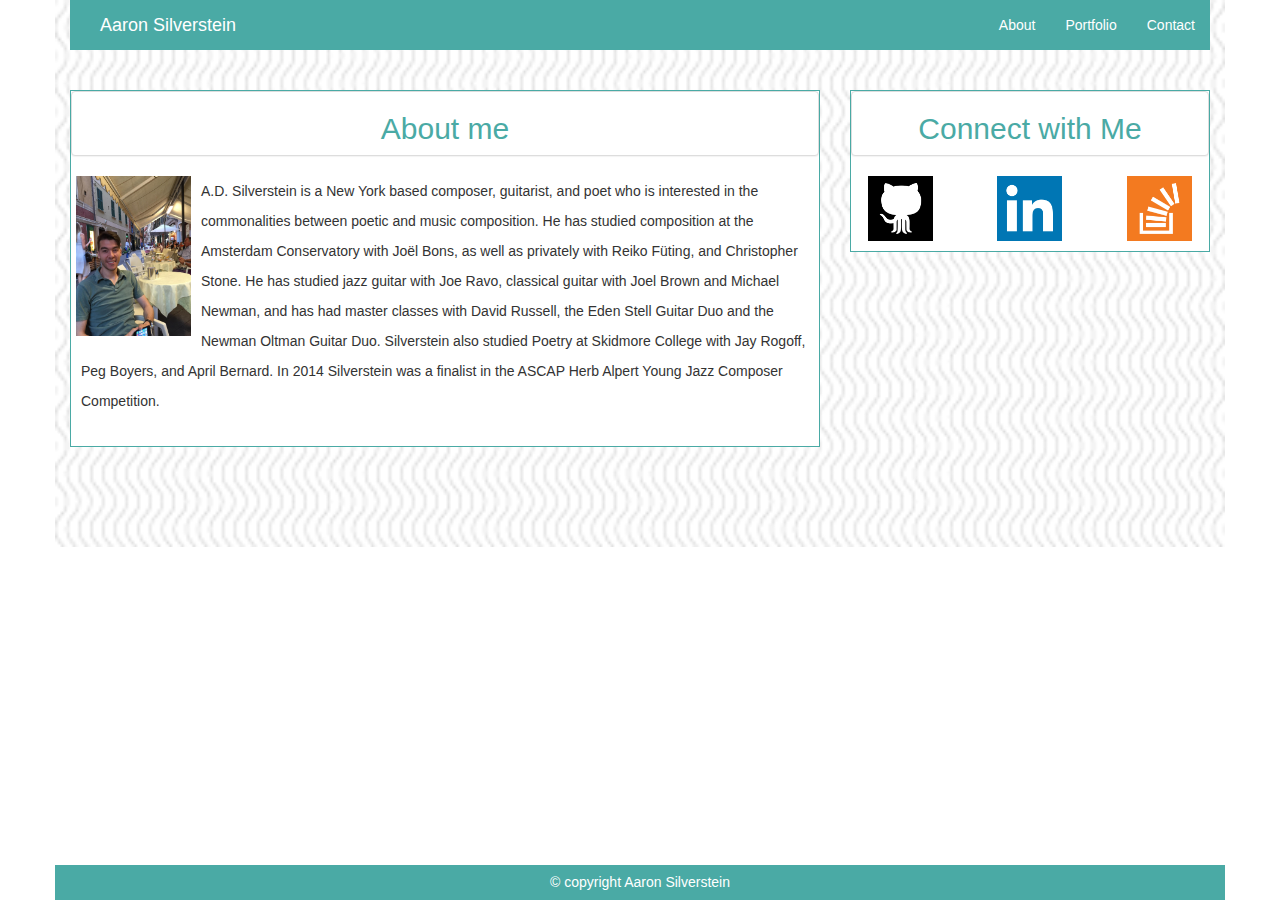
<file: index.html>
<!DOCTYPE html>
<html lang="en">

<head>
    <meta charset="utf-8">
    <title>Aaron's Bootstrap Portfolio</title>
    <link rel="stylesheet" href="https://maxcdn.bootstrapcdn.com/bootstrap/3.3.7/css/bootstrap.min.css" integrity="sha384-BVYiiSIFeK1dGmJRAkycuHAHRg32OmUcww7on3RYdg4Va+PmSTsz/K68vbdEjh4u" crossorigin="anonymous">
    <link rel="stylesheet" type="text/css" href="assets/css/custom.css">
    <script src="https://code.jquery.com/jquery-2.1.3.min.js"></script>
    <script src="http://maxcdn.bootstrapcdn.com/bootstrap/3.3.1/js/bootstrap.min.js"></script>
    </body>
</head>

<body>
    <div class="container" id="main-container">
        <nav class="navbar-default">
            <div class="container">
                <!--logo-->
                <div class="navbar-header">
                    <button class="navbar-toggle" data-toggle="collapse" data-target=".navHeaderCollapse">
                        <span class="icon-bar"></span>
                        <span class="icon-bar"></span>
                        <span class="icon-bar"></span>
                    </button>
                    <span class="navbar-brand nav">Aaron Silverstein</span>
                </div>
                <!--menu items-->
                <div class="collapse navbar-collapse navHeaderCollapse" id="mainnavbar">
                    <ul class="nav navbar-nav">
                        <li><a href="index.html">About</a></li>
                        <li><a href="portfolio.html">Portfolio</a></li>
                        <li><a href=contact.html>Contact</a></li>
                    </ul>
                </div>
            </div>
        </nav>
        <!---main body-->
        <br/>
        <br/>
        <div class="row">
            <div class="col-md-8">
                <div class="white">
                    <div class="panel panel-default col-md-12 col-sm-12 col-xs-12 text-center">
                        <h2>About me</h2>
                    </div>
                    <img src="assets/images/profilePic.jpg" class="img2" class="col-md-5">
                    <p id="paragraph"> A.D. Silverstein is a New York based composer, guitarist, and poet who is interested in the commonalities between poetic and music composition. He has studied composition at the Amsterdam Conservatory with Joël Bons, as well as privately with Reiko Füting, and Christopher Stone. He has studied jazz guitar with Joe Ravo, classical guitar with Joel Brown and Michael Newman, and has had master classes with David Russell, the Eden Stell Guitar Duo and the Newman Oltman Guitar Duo. Silverstein also studied Poetry at Skidmore College with Jay Rogoff, Peg Boyers, and April Bernard. In 2014 Silverstein was a finalist in the ASCAP Herb Alpert Young Jazz Composer Competition.
                    </p>
                </div>
            </div>
            <div class="col-md-4 col-sm-12 col-xs-12">
                <div class="white">
                    <div class="panel panel-default col-md-12 text-center">
                        <h2>Connect with Me</h2>
                    </div>
                    <div class="row text-center">
                        <a href="https://github.com/adsilvercomp" class=col-md-4 id=""><img src="assets/images/github.png" class="img" /></a>
                        <a href="https://www.linkedin.com/in/aaron-d-silverstein-63664768" class=col-md-4><img src="assets/images/linkedin.png"/ class="img"></a>
                        <a href="https://stackoverflow.com/users/8185883/adsilvercomp" class=col-md-4><img src="assets/images/overflow.png" class="img"/></a>
                    </div>
                </div>
            </div>
        </div>
        <div class="footer navbar-fixed-bottom container text-center">
            <h5>© copyright Aaron Silverstein</h5>
        </div>
    </div>
</body>

</html>
</file>
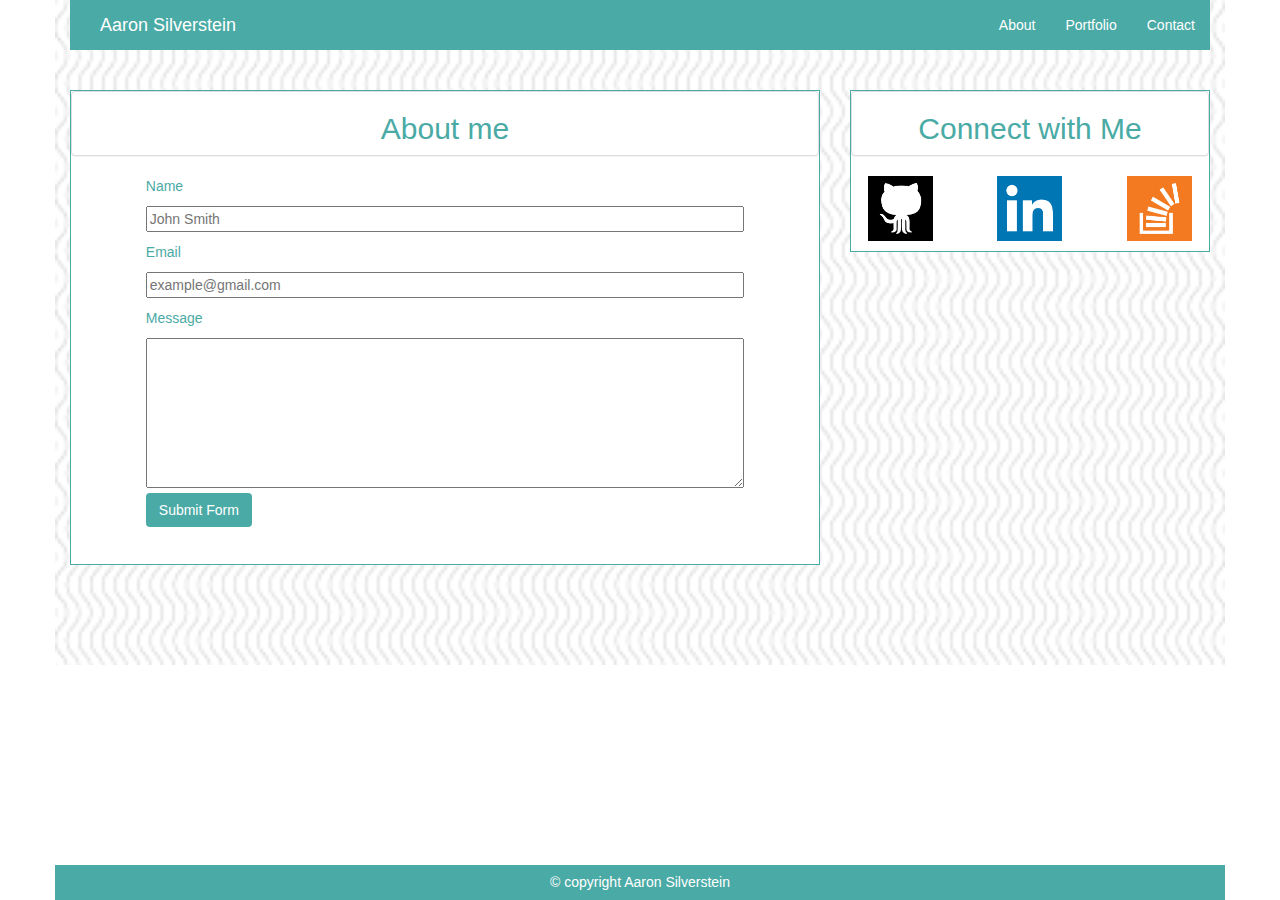
<file: contact.html>
<!DOCTYPE html>
<html lang="en">

<head>
    <meta charset="utf-8">
    <title>Aaron's Bootstrap Portfolio</title>
    <link rel="stylesheet" href="https://maxcdn.bootstrapcdn.com/bootstrap/3.3.7/css/bootstrap.min.css" integrity="sha384-BVYiiSIFeK1dGmJRAkycuHAHRg32OmUcww7on3RYdg4Va+PmSTsz/K68vbdEjh4u" crossorigin="anonymous">
    <link rel="stylesheet" type="text/css" href="assets/css/custom.css">
    <script src="https://code.jquery.com/jquery-2.1.3.min.js"></script>
    <script src="http://maxcdn.bootstrapcdn.com/bootstrap/3.3.1/js/bootstrap.min.js"></script>
    </body>
</head>

<body>
    <div class="container" id="main-container">
        <nav class="navbar-default">
            <div class="container">
                <!--logo-->
                <div class="navbar-header">
                    <button class="navbar-toggle" data-toggle="collapse" data-target=".navHeaderCollapse">
                        <span class="icon-bar"></span>
                        <span class="icon-bar"></span>
                        <span class="icon-bar"></span>
                    </button>
                    <span class="navbar-brand nav">Aaron Silverstein</span>
                </div>
                <!--menu items-->
                <div class="collapse navbar-collapse navHeaderCollapse" id="mainnavbar">
                    <ul class="nav navbar-nav">
                        <li><a href="index.html">About</a></li>
                        <li><a href="portfolio.html">Portfolio</a></li>
                        <li><a href=contact.html>Contact</a></li>
                    </ul>
                </div>
            </div>
        </nav>
        <!---main body-->
        <br/>
        <br/>
        <div class="row">
            <div class="col-md-8 col-sm-12 col-xs-12">
                <div class="white">
                    <div class="panel panel-default col-md-12 text-center">
                        <h2>About me</h2>
                    </div>
                    <div>
                        <form id="cForm" action="" method="post">
                            <p class=cTitle>Name</p>
                            <input class="fBox" type="text" name="name" placeholder="John Smith" />
                            <p class=cTitle>Email</p>
                            <input class="fBox" type="email" name="email" placeholder="example@gmail.com" />
                            <p class=cTitle>Message</p>
                            <textarea id="textField" name="message" placeholder=""></textarea>
                            <br/>
                            <button type="button" id="submit" name="submit" class="btn">Submit Form</button>
                        </form>
                    </div>
                </div>
            </div>
            <div class="col-md-4 col-sm-12 col-xs-12">
                <div class="white">
                    <div class="panel panel-default col-md-12 text-center">
                        <h2>Connect with Me</h2>
                    </div>
                    <div class="row text-center">
                        <a href="https://github.com/adsilvercomp" class=col-md-4 id=""><img src="assets/images/github.png" class="img" /></a>
                        <a href="https://www.linkedin.com/in/aaron-d-silverstein-63664768" class=col-md-4><img src="assets/images/linkedin.png"/ class="img"></a>
                        <a href="https://stackoverflow.com/users/8185883/adsilvercomp" class=col-md-4><img src="assets/images/overflow.png" class="img"/></a>
                    </div>
                </div>
            </div>
        </div>
        <div class="footer navbar-fixed-bottom container text-center">
            <h5>© copyright Aaron Silverstein</h5>
        </div>
    </div>
</body>

</html>
</file>
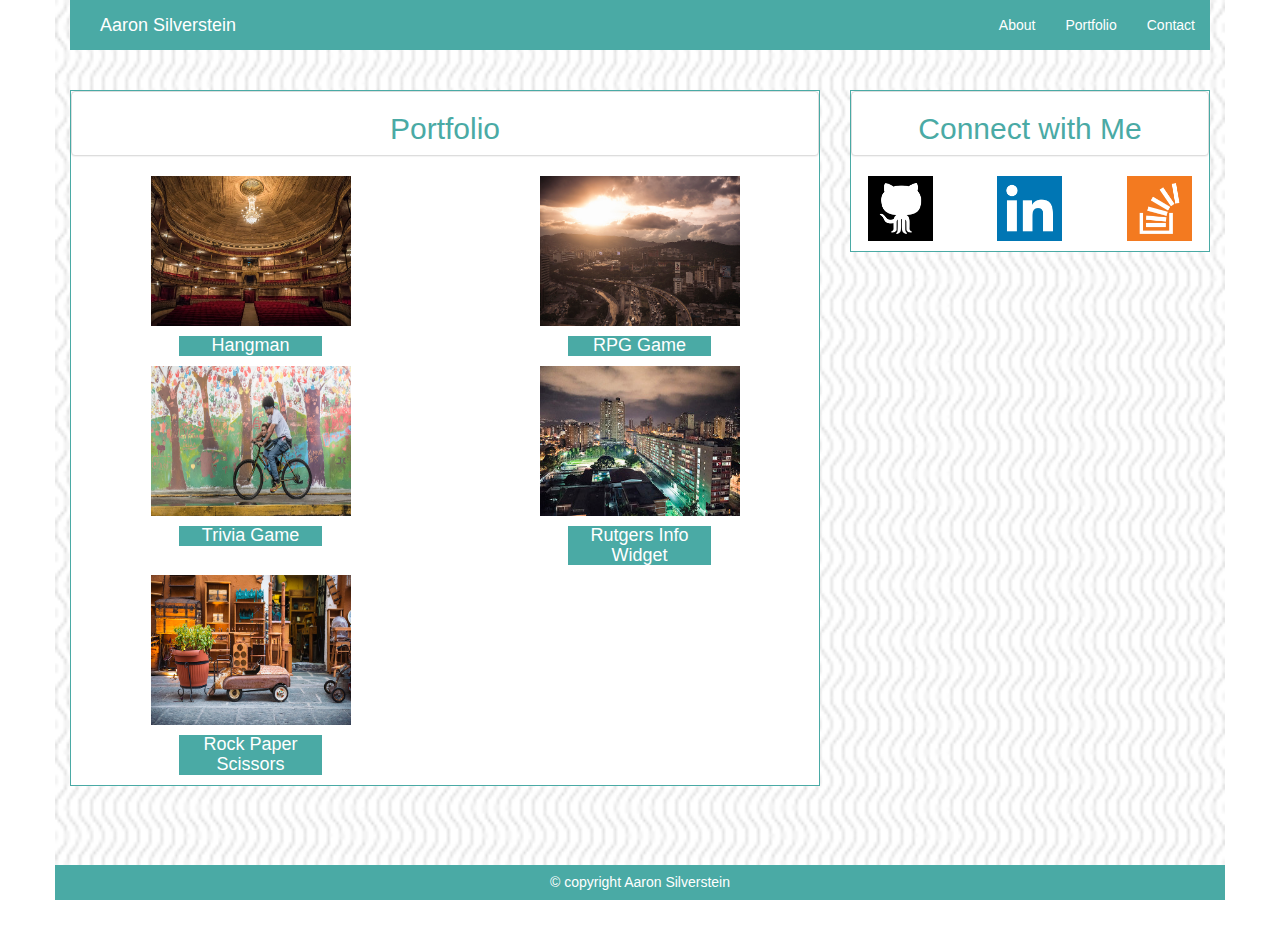
<file: portfolio.html>
<!DOCTYPE html>
<html lang="en">

<head>
    <meta charset="utf-8">
    <title>Aaron's Bootstrap Portfolio</title>
    <link rel="stylesheet" href="https://maxcdn.bootstrapcdn.com/bootstrap/3.3.7/css/bootstrap.min.css" integrity="sha384-BVYiiSIFeK1dGmJRAkycuHAHRg32OmUcww7on3RYdg4Va+PmSTsz/K68vbdEjh4u" crossorigin="anonymous">
    <link rel="stylesheet" type="text/css" href="assets/css/custom.css">
    <script src="https://code.jquery.com/jquery-2.1.3.min.js"></script>
    <script src="http://maxcdn.bootstrapcdn.com/bootstrap/3.3.1/js/bootstrap.min.js"></script>
    </body>
</head>

<body>
    <div class="container" id="main-container">
        <nav class="navbar-default">
            <div class="container">
                <!--logo-->
                <div class="navbar-header">
                    <button class="navbar-toggle" data-toggle="collapse" data-target=".navHeaderCollapse">
                        <span class="icon-bar"></span>
                        <span class="icon-bar"></span>
                        <span class="icon-bar"></span>
                    </button>
                    <span class="navbar-brand nav">Aaron Silverstein</span>
                </div>
                <!--menu items-->
                <div class="collapse navbar-collapse navHeaderCollapse" id="mainnavbar">
                    <ul class="nav navbar-nav">
                        <li><a href="index.html">About</a></li>
                        <li><a href="portfolio.html">Portfolio</a></li>
                        <li><a href=contact.html>Contact</a></li>
                    </ul>
                </div>
            </div>
        </nav>
        <!---main body-->
        <br/>
        <br/>
        <div class="row">
            <section class="col-md-8 col-sm-12">
                <div class="white">
                    <div class="panel panel-default col-md-12 text-center">
                        <h2>Portfolio</h2>
                    </div>
                    <div class="row text-center">
                        <div class="col-md-6 col-sm-12 col-sm-12">
                            <a href="#">
                                <div id="hangman">
                                    <img src="assets/images/hangman.jpg" class="img3" />
                                    <h4 class="pTitle">Hangman</h4>
                                </div>
                            </a>
                        </div>
                        <div class="col-md-6 col-sm-12 col-sm-12">
                            <a href="#">
                                <div id="hangman">
                                    <img src="assets/images/rpg.jpg" class="img3" />
                                    <h4 class="pTitle">RPG Game</h4>
                                </div>
                            </a>
                        </div>
                        <div class="col-md-6 col-sm-12 col-sm-12">
                            <a href="#">
                                <div id="hangman">
                                    <img src="assets/images/trivia.jpg" class="img3" />
                                    <h4 class="pTitle">Trivia Game</h4>
                                </div>
                            </a>
                        </div>
                        <div class="col-md-6 col-sm-12 col-xs-12">
                            <a href="#">
                                <div id="hangman">
                                    <img src="assets/images/info.jpg" class="img3" />
                                    <h4 class="pTitle">Rutgers Info Widget</h4>
                                </div>
                            </a>
                        </div>
                        <div class="col-md-6 col-sm-12 col-xs-12">
                            <a href="#">
                                <div id="hangman">
                                    <img src="assets/images/rps.jpg" class="img3" />
                                    <h4 class="pTitle">Rock Paper Scissors</h4>
                                </div>
                            </a>
                        </div>
                    </div>
                </div>
            </section>
            <div class="col-md-4 col-sm-12 col-xs-12">
                <div class="white">
                    <div class="panel panel-default col-md-12 text-center">
                        <h2>Connect with Me</h2>
                    </div>
                    <div class="row text-center">
                        <a href="https://github.com/adsilvercomp" class=col-md-4 id=""><img src="assets/images/github.png" class="img" /></a>
                        <a href="https://www.linkedin.com/in/aaron-d-silverstein-63664768" class=col-md-4><img src="assets/images/linkedin.png"/ class="img"></a>
                        <a href="https://stackoverflow.com/users/8185883/adsilvercomp" class=col-md-4><img src="assets/images/overflow.png" class="img"/></a>
                    </div>
                </div>
            </div>
        </div>
        <div class="footer navbar-fixed-bottom container text-center">
            <h5>© copyright Aaron Silverstein</h5>
        </div>
    </div>
</body>

</html>
</file>
<file: assets/css/custom.css>
body{
	margin-bottom: 60px;
}

.navbar-default {
    background-color: #4aaaa5;
}

.navbar-brand{
	background-color: #4aaaa5;
}

.navbar-nav{
	float:right;
	color:white !important;
}

span.navbar-brand.nav{
	color:white;
}

.navbar-default .navbar-nav>li>a{
	color:white;
}


.footer{
	background-color:#4aaaa5;
	color:white;
}

.panel{
	color:#4aaaa5;
}

.img{
	width:75px;
	height:65px;
	margin-bottom:10px;
	padding-left:5px;
	padding-right:5px;
}

.img2{
	width:120px;
	height:160px;
	float:left;
	margin-right: 10px;
	padding-left:5px;
}

.img3{
	width:200px;
	height:150px;
}

#main-container{
	background-image:url("../images/vertical-waves.png");
	background-size:cover;
	min-height:100%;
	padding-bottom:100px;
}

.white{
	background-color:white;
	border:#4aaaa5 1px solid;

}

#icons{
	align-content: center;
}

.pTitle{
	background-color:#4aaaa5;
	color:white;
	margin-right:30%;
	margin-left:30%;
}

a:hover{
	text-decoration: none;
}

#paragraph{
	margin-bottom:30px;
	padding-right:10px;
	padding-left:10px;
	line-height: 30px
}

.cTitle{
	margin-top:10px;
	color:#4aaaa5;
	margin-left:10%;
}

.btn{
	background-color:#4aaaa5;
	color:white;
	margin-left:10%;
	margin-bottom:5%;
}

.fBox{
	min-width: 80%;
	margin-right:10%;
	margin-left:10%;
}

#textField{
	min-width: 80%;
	margin-right:10%;
	margin-left:10%;
	height:150px;
}
</file>
